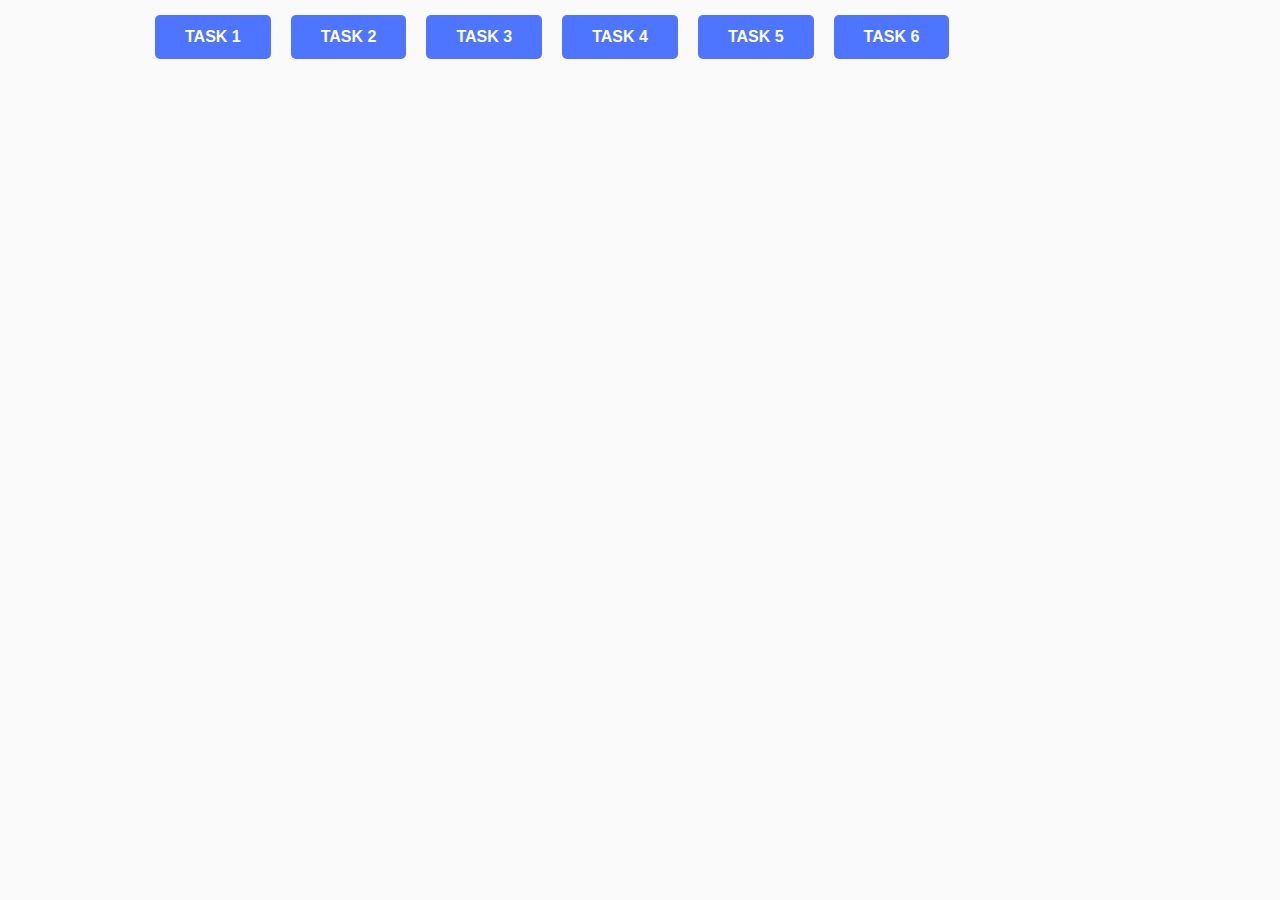
<file: index.html>
<!DOCTYPE html>
<html lang="en">
  <head>
    <meta charset="UTF-8" />
    <meta http-equiv="X-UA-Compatible" content="IE=edge" />
    <meta name="viewport" content="width=device-width, initial-scale=1.0" />
    <title>Homework 7</title>
    <link rel="stylesheet" href="./css/common.css" />
  </head>
  <body>
    <div class="container">
      <ul class="back-link-container">
        <li><a href="./task-1.html" class="back-link">Task 1</a></li>
        <li><a href="./task-2.html" class="back-link">Task 2</a></li>
        <li><a href="./task-3.html" class="back-link">Task 3</a></li>
        <li><a href="./task-4.html" class="back-link">Task 4</a></li>
        <li><a href="./task-5.html" class="back-link">Task 5</a></li>
        <li><a href="./task-6.html" class="back-link">Task 6</a></li>
      </ul>
    </div>
  </body>
</html>
</file>
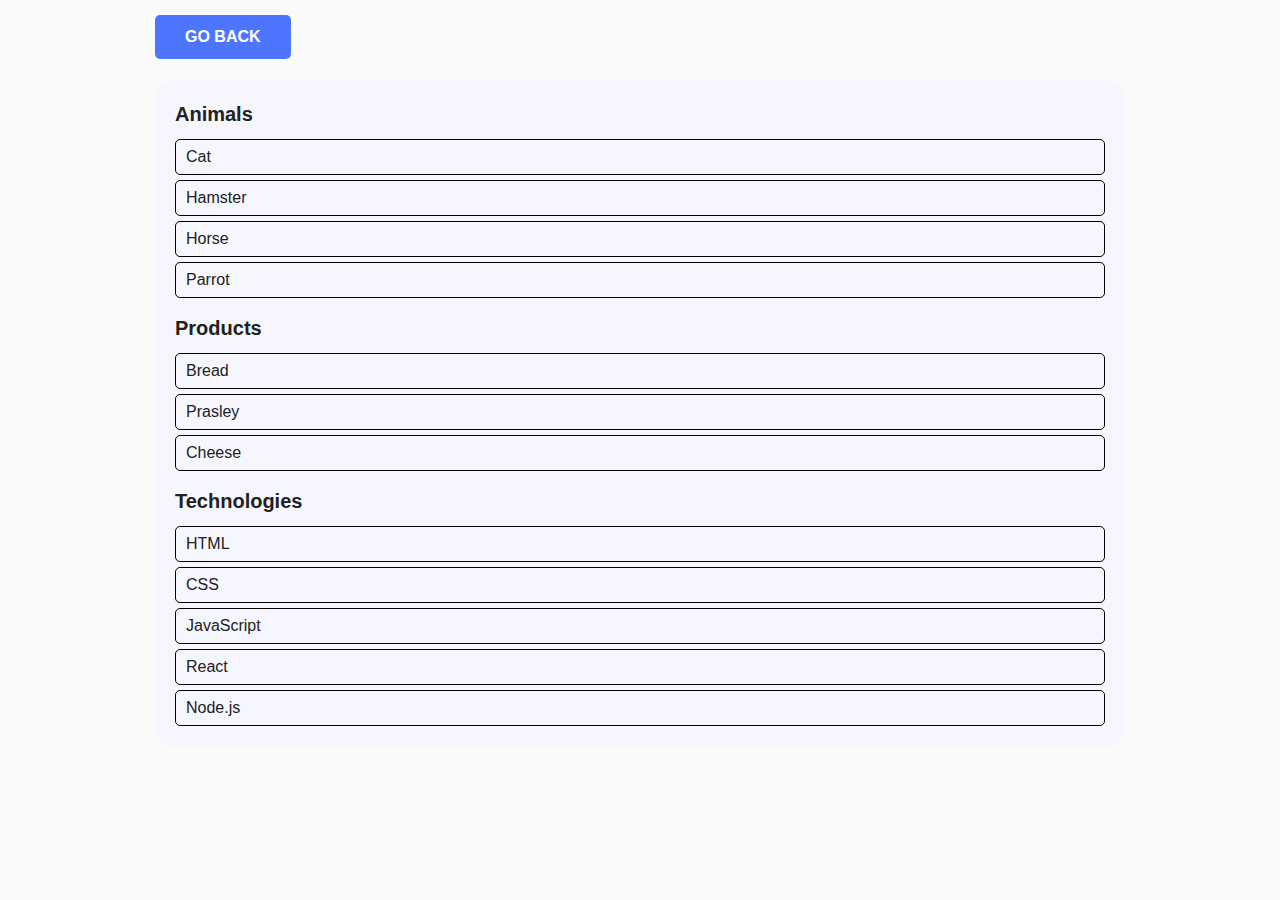
<file: task-1.html>
<!DOCTYPE html>
<html lang="en">
  <head>
    <meta charset="UTF-8" />
    <meta http-equiv="X-UA-Compatible" content="IE=edge" />
    <meta name="viewport" content="width=device-width, initial-scale=1.0" />
    <title>Task 1</title>
    <link rel="stylesheet" href="./css/common.css" />
  </head>
  <body>
    <div class="container">
      <p><a href="./index.html" class="back-link">Go back</a></p>

      <ul id="categories">
        <li class="item">
          <h2 class="title">Animals</h2>

          <ul>
            <li>Cat</li>
            <li>Hamster</li>
            <li>Horse</li>
            <li>Parrot</li>
          </ul>
        </li>
        <li class="item">
          <h2 class="title">Products</h2>

          <ul>
            <li>Bread</li>
            <li>Prasley</li>
            <li>Cheese</li>
          </ul>
        </li>
        <li class="item">
          <h2 class="title">Technologies</h2>

          <ul>
            <li>HTML</li>
            <li>CSS</li>
            <li>JavaScript</li>
            <li>React</li>
            <li>Node.js</li>
          </ul>
        </li>
      </ul>
    </div>

    <script src="./js/task-1.js" type="module"></script>
  </body>
</html>
</file>
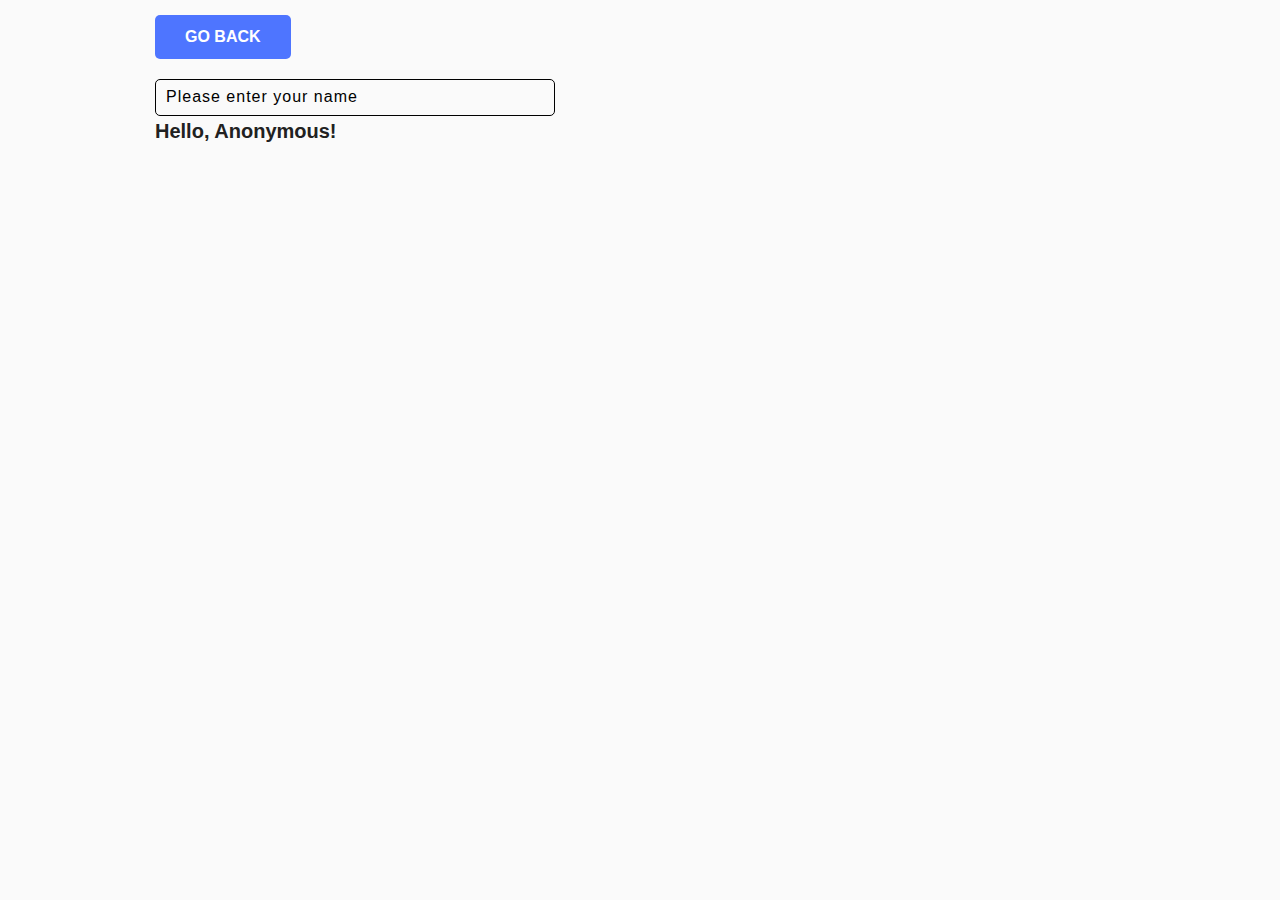
<file: task-3.html>
<!DOCTYPE html>
<html lang="en">
  <head>
    <meta charset="UTF-8" />
    <meta http-equiv="X-UA-Compatible" content="IE=edge" />
    <meta name="viewport" content="width=device-width, initial-scale=1.0" />
    <title>Task 3</title>
    <link rel="stylesheet" href="./css/common.css" />
  </head>
  <body>
    <div class="container">
      <p><a href="./index.html" class="back-link">Go back</a></p>

      <input type="text" id="name-input" placeholder="Please enter your name" />
      <h1 class="title">Hello, <span id="name-output">Anonymous</span>!</h1>
    </div>

    <script src="./js/task-3.js" type="module"></script>
  </body>
</html>
</file>
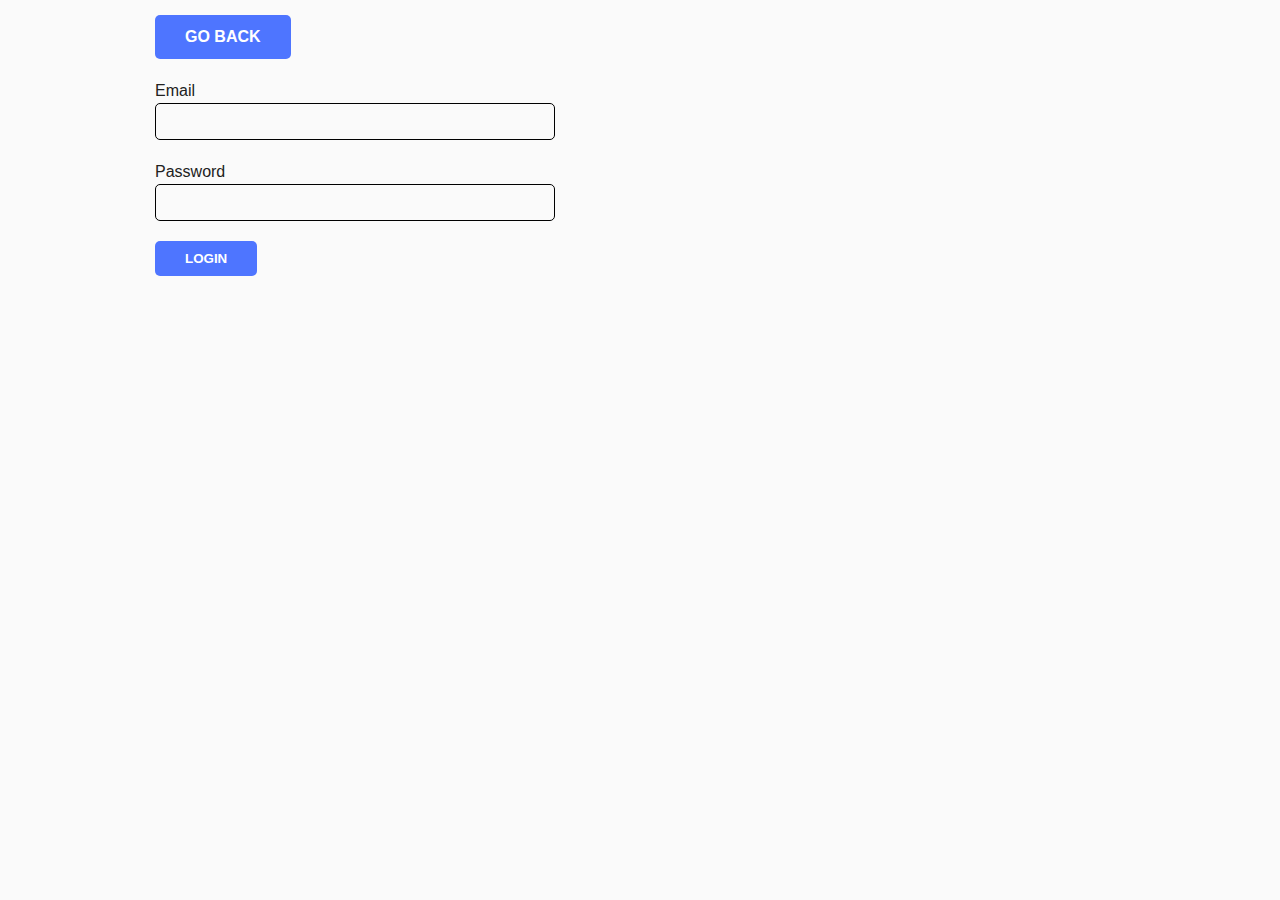
<file: task-4.html>
<!DOCTYPE html>
<html lang="en">
  <head>
    <meta charset="UTF-8" />
    <meta http-equiv="X-UA-Compatible" content="IE=edge" />
    <meta name="viewport" content="width=device-width, initial-scale=1.0" />
    <title>Task 4</title>
    <link rel="stylesheet" href="./css/common.css" />
  </head>
  <body>
    <div class="container">
      <p><a href="./index.html" class="back-link">Go back</a></p>

      <form class="login-form js-login-form">
        <label>
          Email
          <input type="email" name="email" />
        </label>
        <label>
          Password
          <input type="password" name="password" />
        </label>
        <button type="submit" class="back-link">Login</button>
      </form>
    </div>

    <script src="./js/task-4.js" type="module"></script>
  </body>
</html>
</file>
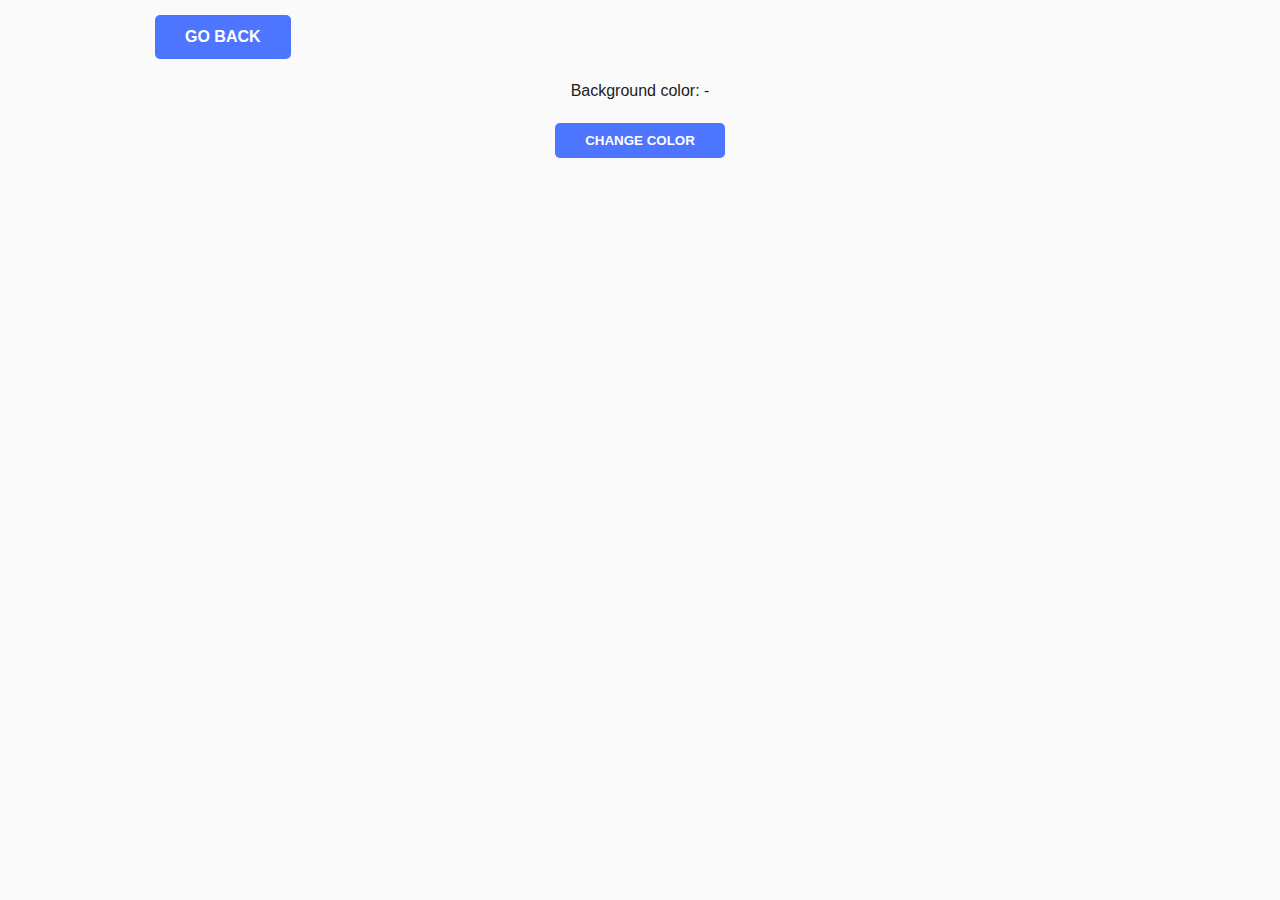
<file: task-5.html>
<!DOCTYPE html>
<html lang="en">
  <head>
    <meta charset="UTF-8" />
    <meta http-equiv="X-UA-Compatible" content="IE=edge" />
    <meta name="viewport" content="width=device-width, initial-scale=1.0" />
    <title>Task 5</title>
    <link rel="stylesheet" href="./css/common.css" />
  </head>
  <body>
    <div class="container">
      <p><a href="./index.html" class="back-link">Go back</a></p>

      <div class="widget">
        <p>Background color: <span class="color js-color">-</span></p>
        <button type="button" class="change-color back-link js-change-color">
          Change color
        </button>
      </div>
    </div>

    <script src="./js/task-5.js" type="module"></script>
  </body>
</html>
</file>
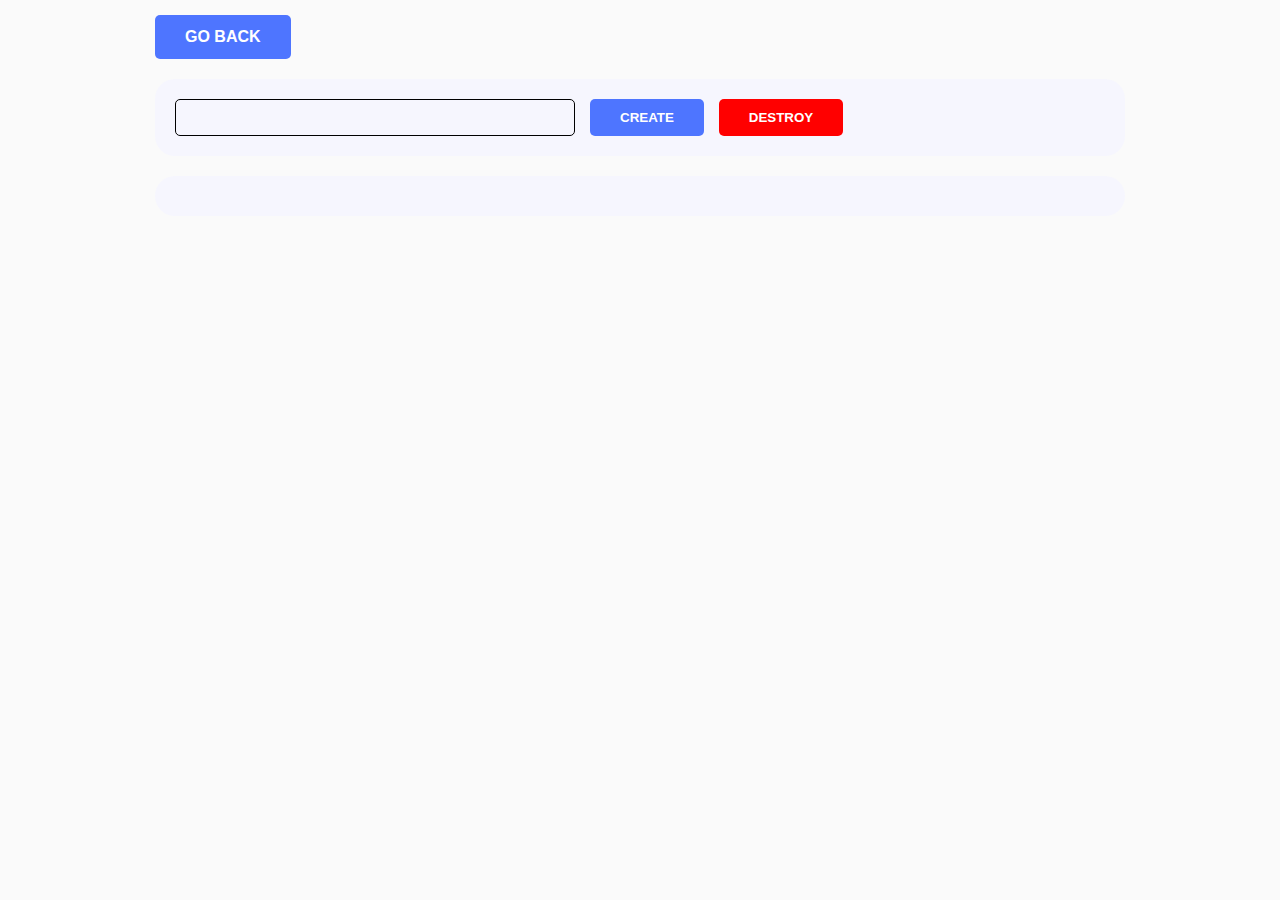
<file: task-6.html>
<!DOCTYPE html>
<html lang="en">
  <head>
    <meta charset="UTF-8" />
    <meta http-equiv="X-UA-Compatible" content="IE=edge" />
    <meta name="viewport" content="width=device-width, initial-scale=1.0" />
    <title>Task 6</title>
    <link rel="stylesheet" href="./css/common.css" />
  </head>
  <body>
    <div class="container">
      <p><a href="./index.html" class="back-link">Go back</a></p>

      <div id="controls">
        <input type="number" min="1" max="100" step="1" />
        <button type="button" data-create class="back-link">Create</button>
        <button type="button" data-destroy class="back-link back-link-color">
          Destroy
        </button>
      </div>

      <div id="boxes"></div>
    </div>

    <script src="./js/task-6.js" type="module"></script>
  </body>
</html>
</file>
<file: css/common.css>
* {
  box-sizing: border-box;
  padding: 0;
  margin: 0;
}

body {
  margin: 16px;
  font-family: -apple-system, BlinkMacSystemFont, 'Segoe UI', Roboto, Oxygen,
    Ubuntu, Cantarell, 'Open Sans', 'Helvetica Neue', sans-serif;
  -webkit-font-smoothing: antialiased;
  -moz-osx-font-smoothing: grayscale;
  background-color: #fafafa;
  color: #212121;
  line-height: 1.5;
  padding: 0;
  margin: 0;
}

ul {
  list-style: none;
}

a {
  text-decoration: none;
}

button {
  cursor: pointer;
}

.container {
  padding: 15px;
  max-width: 1000px;
  margin: 0 auto;
}

.container > p .back-link {
  margin-bottom: 20px;
}

.back-link {
  padding: 10px 30px;
  border-radius: 5px;
  background-color: #4e75ff;
  display: block;
  width: fit-content;
  color: #fff;
  text-transform: uppercase;
  font-weight: bold;
  border: none;
}

.back-link-color {
  background-color: red;
}

.back-link-container {
  display: flex;
  gap: 20px;
  margin: 0;
}

#categories,
#controls,
#boxes {
  background-color: #f6f6fe;
  padding: 20px;
  border-radius: 20px;
  display: flex;
  flex-direction: column;
  gap: 15px;
}

#controls {
  margin-bottom: 20px;
  flex-direction: row;
}

#boxes {
  flex-direction: row;
  flex-wrap: wrap;
}

.title {
  font-size: 20px;
  margin-bottom: 10px;
}

#categories ul {
  display: flex;
  flex-direction: column;
  gap: 5px;
}

#categories ul li {
  padding: 5px 10px;
  border: 1px solid black;
  border-radius: 5px;
}

.gallery {
  display: flex;
  flex-wrap: wrap;
  gap: 40px 20px;
}

.gallery li {
  width: calc((100% - 40px) / 3);
}

.gallery img {
  display: block;
  width: 100%;
  height: 250px;
  object-fit: cover;
}

input {
  padding: 10px;
  border: 1px solid black;
  border-radius: 5px;
  min-width: 400px;
  display: block;
  background-color: transparent;
}

::-webkit-input-placeholder {
  color: #000;
  font-size: 16px;
  letter-spacing: 1px;
}
::-moz-placeholder {
  color: #000;
  font-size: 16px;
  letter-spacing: 1px;
}
:-ms-input-placeholder {
  color: #000;
  font-size: 16px;
  letter-spacing: 1px;
}
:-moz-placeholder {
  color: #000;
  font-size: 16px;
  letter-spacing: 1px;
}

.login-form {
  display: flex;
  flex-direction: column;
  gap: 20px;
}

.widget {
  max-width: 500px;
  margin: 0 auto;
  display: flex;
  flex-direction: column;
  align-items: center;
  gap: 20px;
}
</file>
